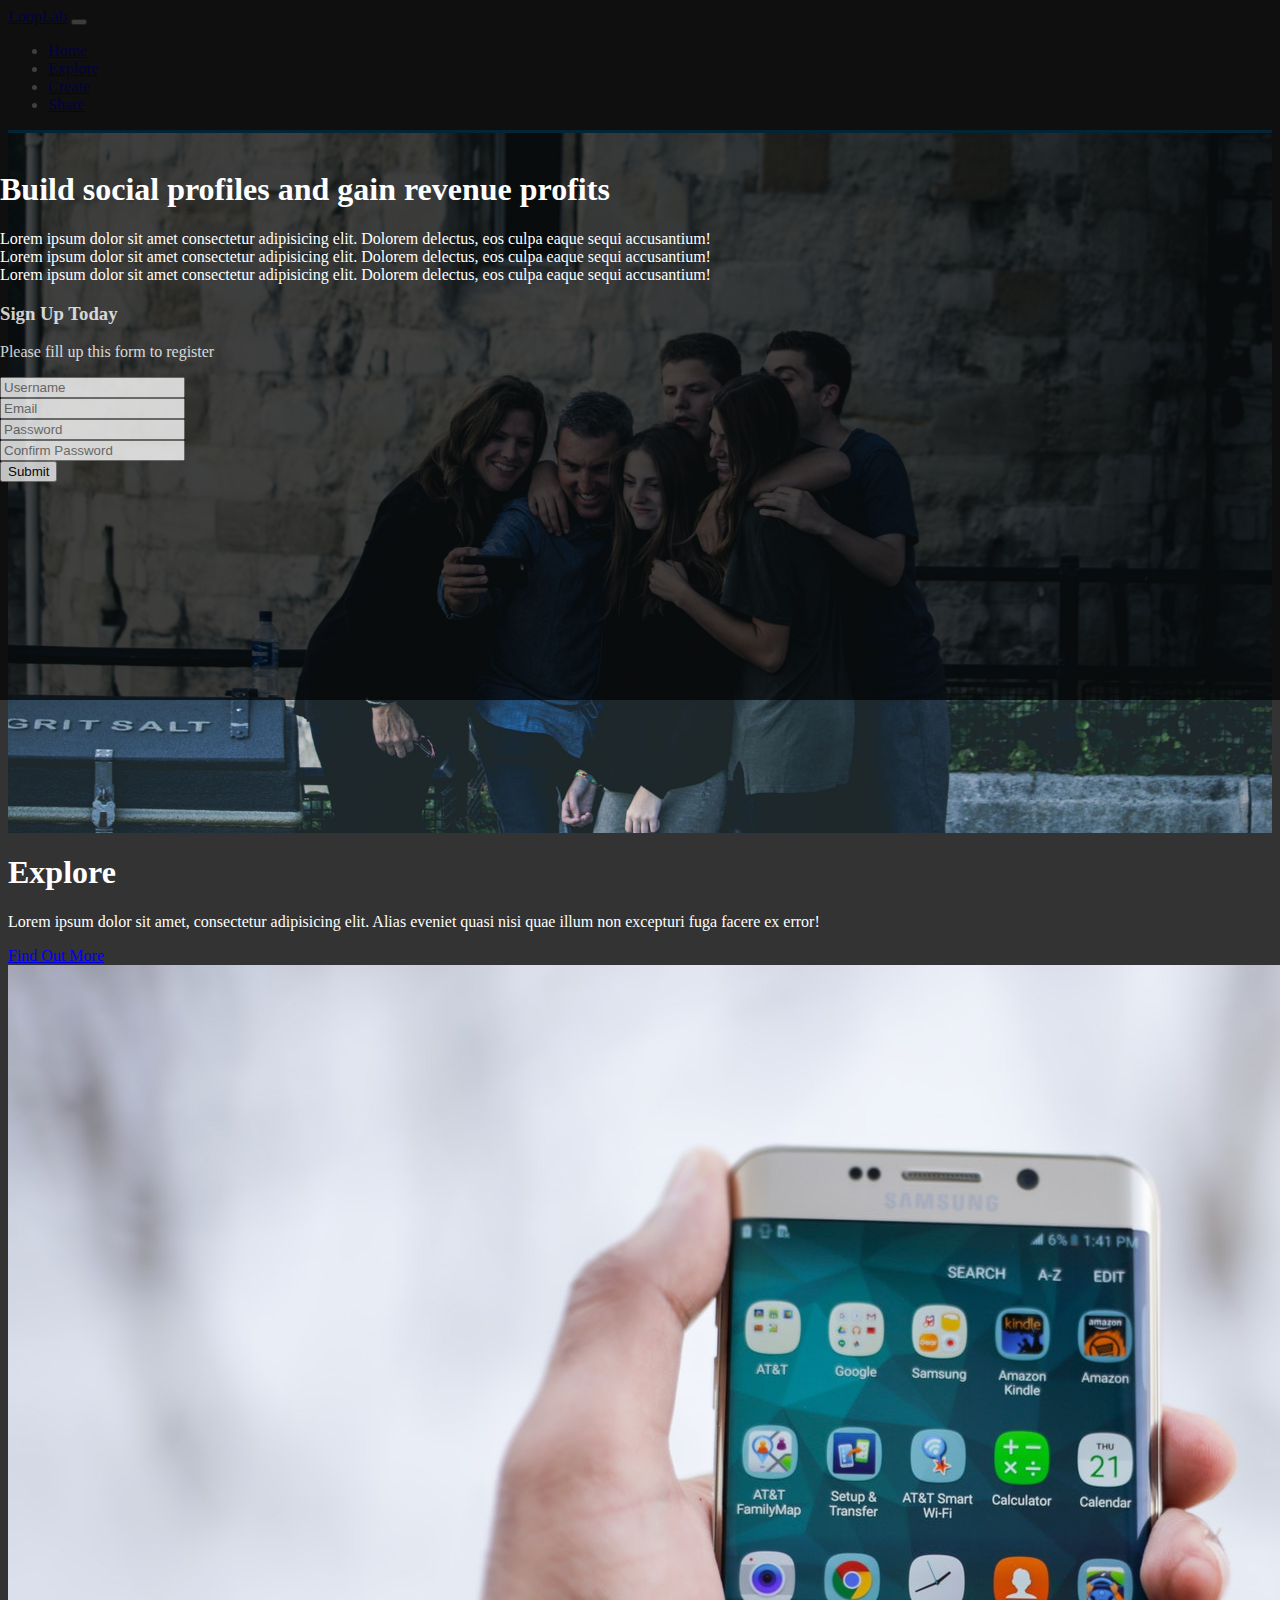
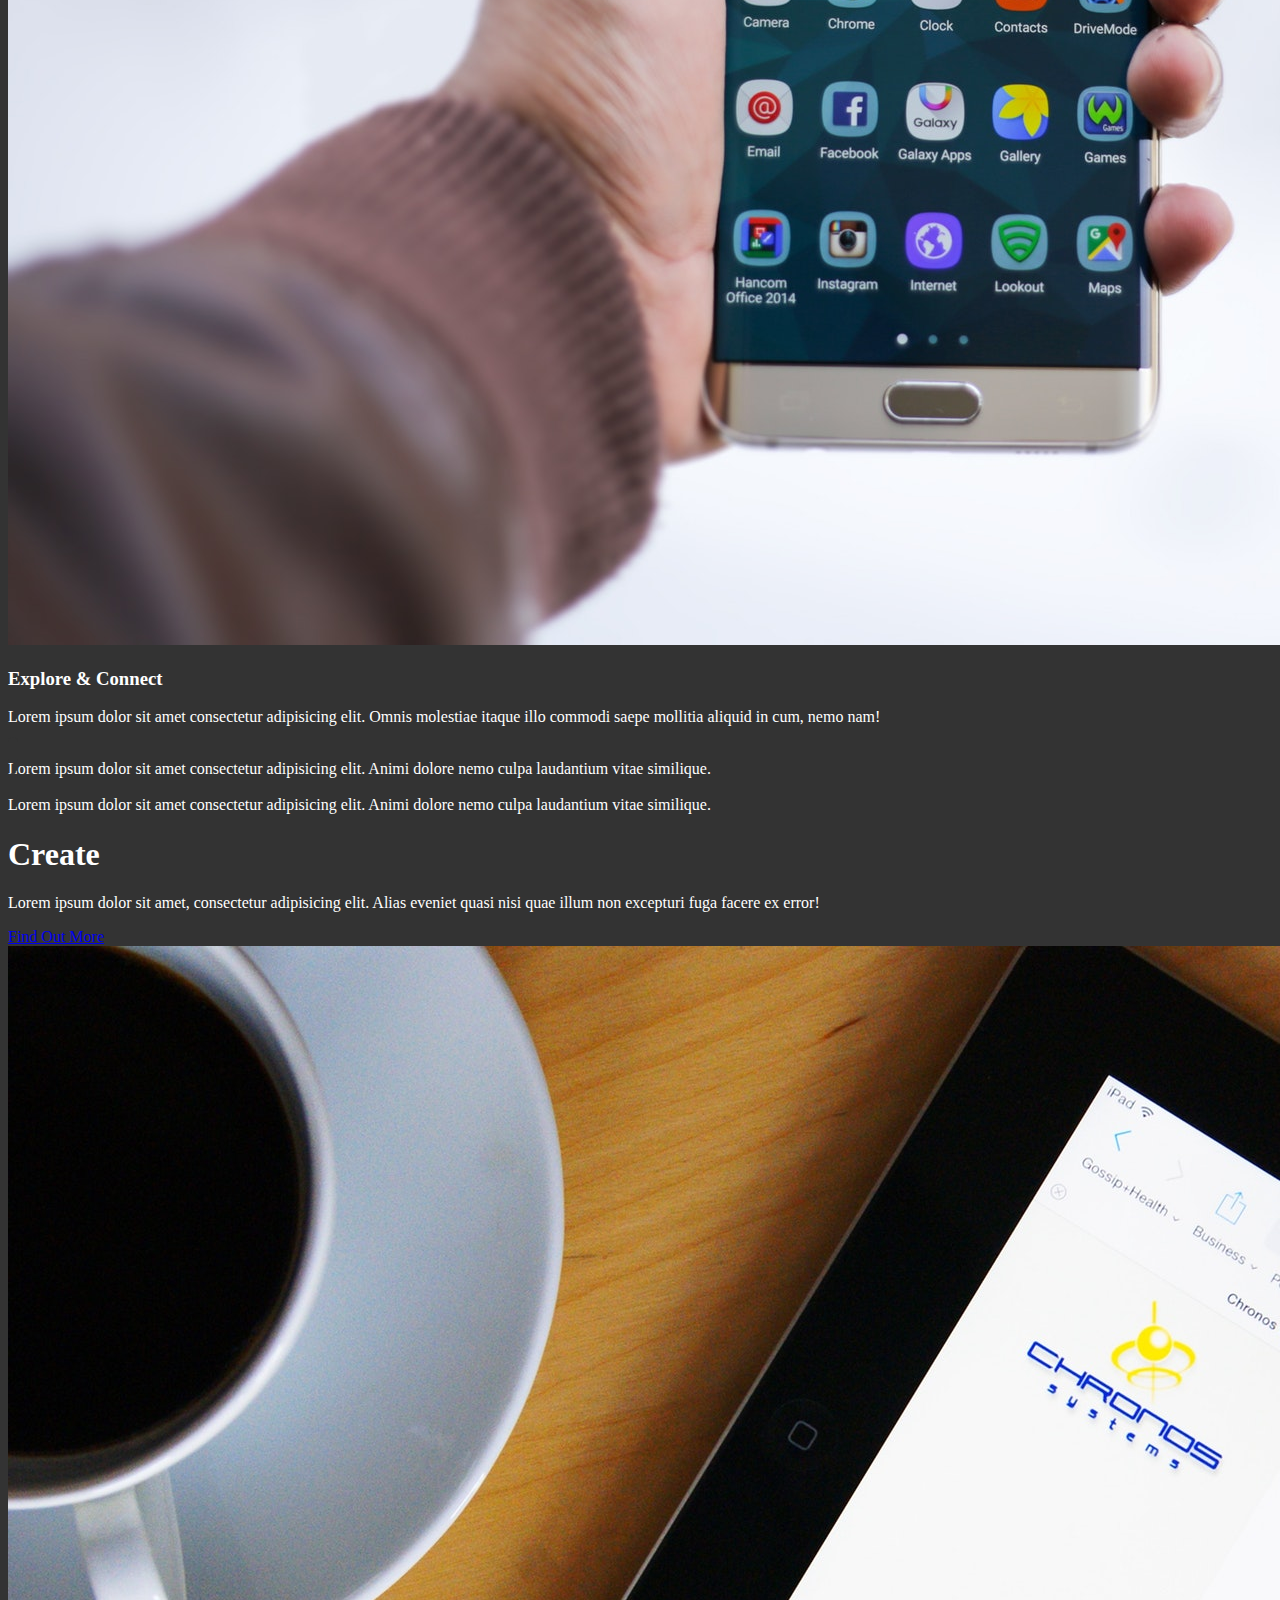
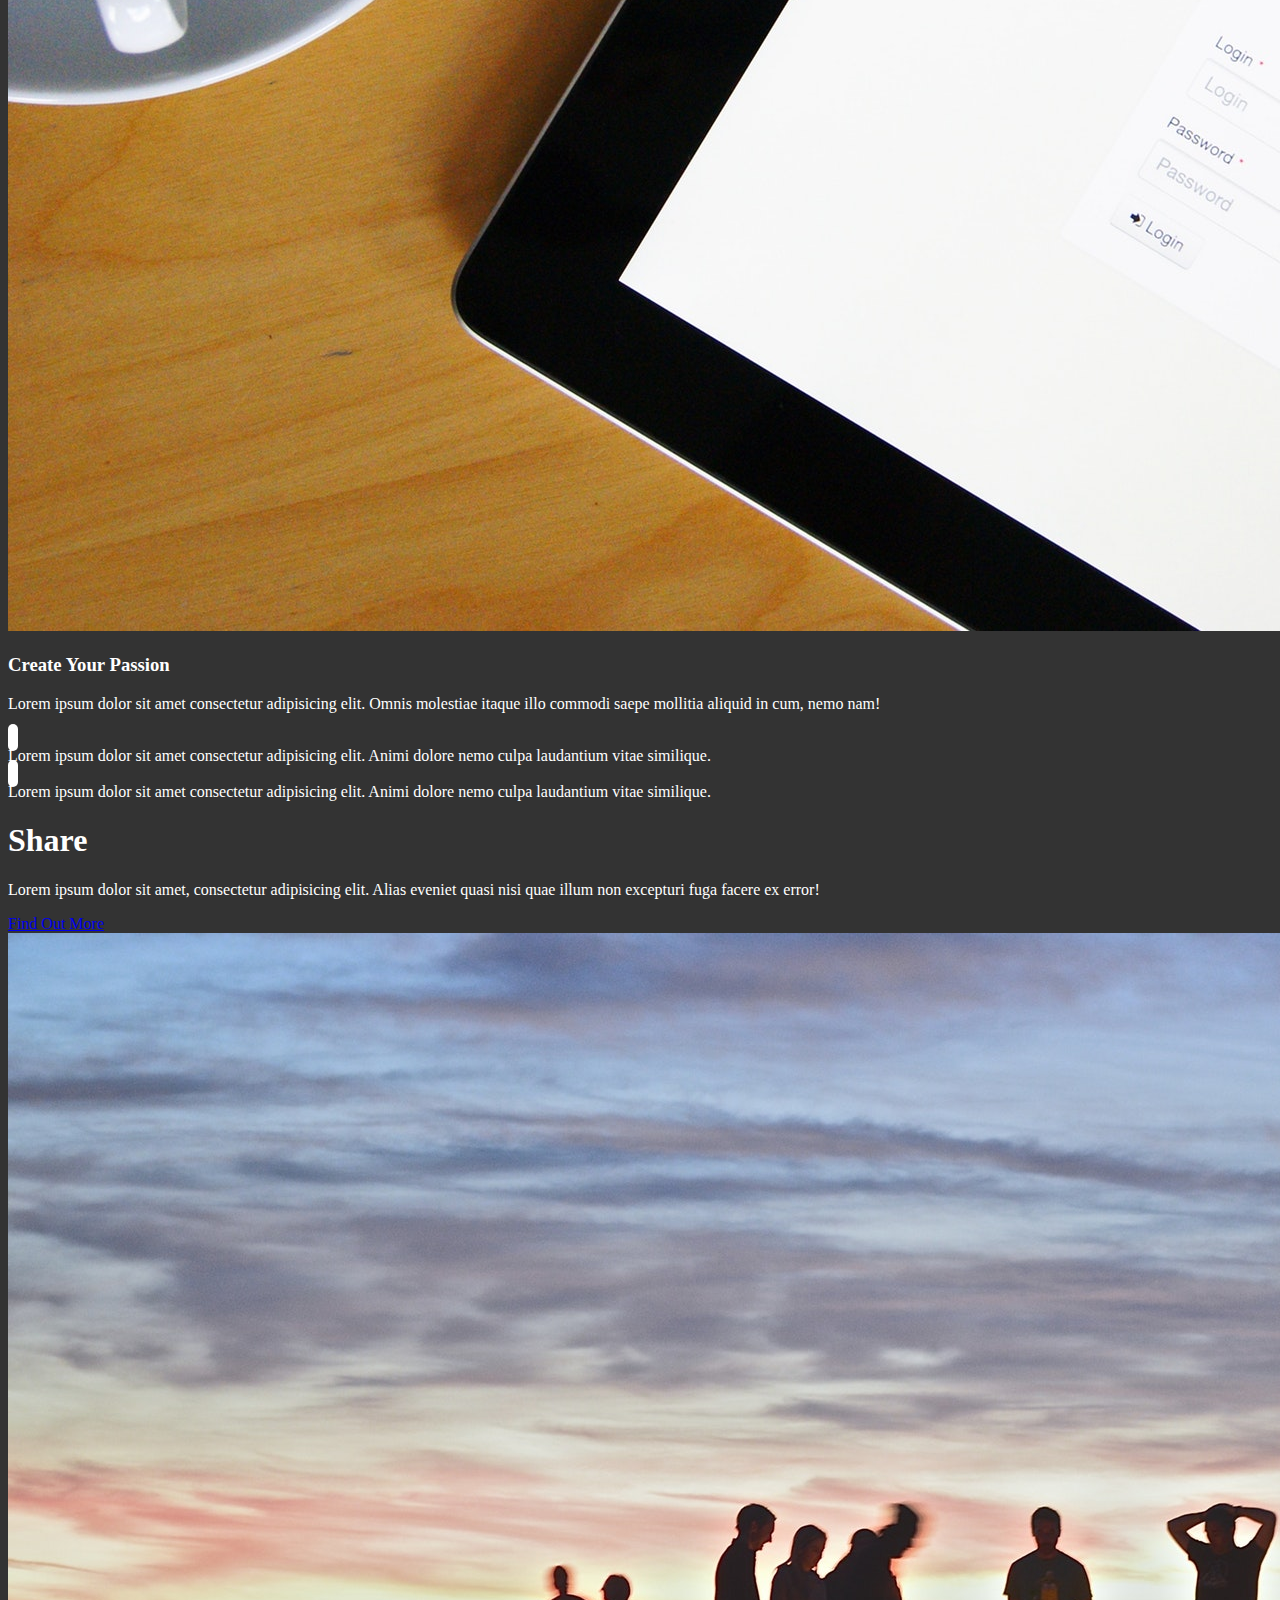
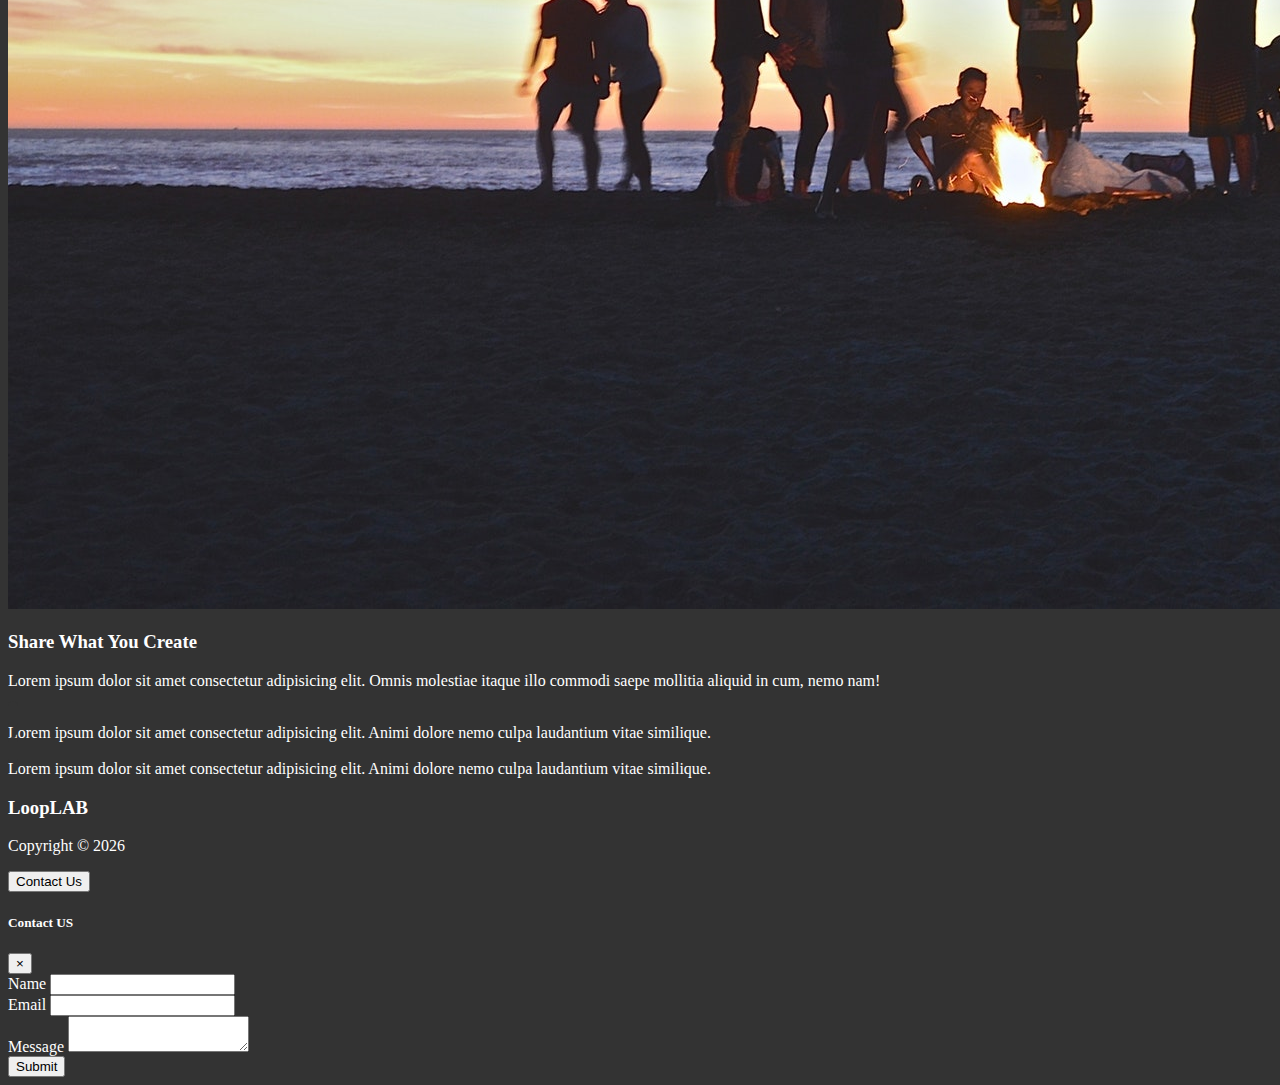
<file: loopLab/index.html>
<!DOCTYPE html>
<html lang="en">
  <!-- https://www.npmjs.com/package/@nicky-lenaers/ngx-scroll-to -->
  <head>
    <meta charset="UTF-8" />
    <meta name="viewport" content="width=device-width, initial-scale=1.0" />
    <meta http-equiv="X-UA-Compatible" content="ie=edge" />
    <link
      rel="stylesheet"
      href="https://use.fontawesome.com/releases/v5.0.13/css/all.css"
      integrity="sha384-DNOHZ68U8hZfKXOrtjWvjxusGo9WQnrNx2sqG0tfsghAvtVlRW3tvkXWZh58N9jp"
      crossorigin="anonymous"
    />
    <link
      rel="stylesheet"
      href="https://stackpath.bootstrapcdn.com/bootstrap/4.1.1/css/bootstrap.min.css"
      integrity="sha384-WskhaSGFgHYWDcbwN70/dfYBj47jz9qbsMId/iRN3ewGhXQFZCSftd1LZCfmhktB"
      crossorigin="anonymous"
    />
    <link rel="stylesheet" href="css/style.css" />
    <title>Bootstrap Theme</title>
  </head>

  <body data-spy="scroll" data-target="#main-nav" id="home">
    <!-- navbar -->
    <nav
      class="navbar navbar-expand-sm bg-dark navbar-dark fixed-top"
      id="main-nav"
    >
      <div class="container">
        <a href="index.html" class="navbar-brand">LoopLab</a>
        <button
          class="navbar-toggler"
          data-toggle="collapse"
          data-target="#navbarCollapse"
        >
          <span class="navbar-toggler-icon"></span>
        </button>
        <div class="collapse navbar-collapse" id="navbarCollapse">
          <ul class="navbar-nav ml-auto">
            <li class="nav-item">
              <a href="#home" class="nav-link">Home</a>
            </li>
            <li class="nav-item">
              <a href="#explore-head-section" class="nav-link">Explore</a>
            </li>
            <li class="nav-item">
              <a href="#create-head-section" class="nav-link">Create</a>
            </li>
            <li class="nav-item">
              <a href="#share-head-section" class="nav-link">Share</a>
            </li>
          </ul>
        </div>
      </div>
    </nav>
    <!-- Home Section -->
    <header id="home-section">
      <div class="dark-overlay">
        <div class="home-inner container">
          <div class="row">
            <div class="col-lg-8 d-none d-lg-block">
              <h1 class="display-4">
                Build <strong>social profiles</strong> and gain revenue
                <strong>profits</strong>
              </h1>
              <div class="d-flex">
                <div class="p-4 align-self-start">
                  <i class="fas fa-check fa-2x"></i>
                </div>
                <div class="p-4 align-self-end">
                  Lorem ipsum dolor sit amet consectetur adipisicing elit.
                  Dolorem delectus, eos culpa eaque sequi accusantium!
                </div>
              </div>
              <div class="d-flex">
                <div class="p-4 align-self-start">
                  <i class="fas fa-check fa-2x"></i>
                </div>
                <div class="p-4 align-self-end">
                  Lorem ipsum dolor sit amet consectetur adipisicing elit.
                  Dolorem delectus, eos culpa eaque sequi accusantium!
                </div>
              </div>
              <div class="d-flex">
                <div class="p-4 align-self-start">
                  <i class="fas fa-check fa-2x"></i>
                </div>
                <div class="p-4 align-self-end">
                  Lorem ipsum dolor sit amet consectetur adipisicing elit.
                  Dolorem delectus, eos culpa eaque sequi accusantium!
                </div>
              </div>
            </div>
            <div class="col-lg-4">
              <div class="card bg-primary text-center card-form">
                <div class="card-body">
                  <h3>Sign Up Today</h3>
                  <p>Please fill up this form to register</p>
                  <form>
                    <div class="form-group">
                      <input
                        type="text"
                        class="form-control form-control-lg"
                        placeholder="Username"
                      />
                    </div>
                    <div class="form-group">
                      <input
                        type="email"
                        class="form-control form-control-lg"
                        placeholder="Email"
                      />
                    </div>
                    <div class="form-group">
                      <input
                        type="password"
                        class="form-control form-control-lg"
                        placeholder="Password"
                      />
                    </div>
                    <div class="form-group">
                      <input
                        type="password"
                        class="form-control form-control-lg"
                        placeholder="Confirm Password"
                      />
                    </div>
                    <input
                      type="submit"
                      value="Submit"
                      class="btn btn-outline-light btn-block"
                    />
                  </form>
                </div>
              </div>
            </div>
          </div>
        </div>
      </div>
    </header>
    <!-- Explore Head Section -->
    <section id="explore-head-section">
      <div class="container">
        <div class="row">
          <div class="col text-center py-5">
            <h1 class="display-4">Explore</h1>
            <p class="lead">
              Lorem ipsum dolor sit amet, consectetur adipisicing elit. Alias
              eveniet quasi nisi quae illum non excepturi fuga facere ex error!
            </p>
            <a href="#" class="btn btn-outline-secondary">Find Out More</a>
          </div>
        </div>
      </div>
    </section>
    <!-- Explore Section -->
    <section id="explore-section" class="bg-light text-muted py-5">
      <div class="container">
        <div class="row">
          <div class="col-md-6">
            <img
              src="img/explore-section1.jpg"
              alt=""
              class="img-fluid mb-3 rounded-circle"
            />
          </div>
          <div class="col-md-6">
            <h3>Explore & Connect</h3>
            <p>
              Lorem ipsum dolor sit amet consectetur adipisicing elit. Omnis
              molestiae itaque illo commodi saepe mollitia aliquid in cum, nemo
              nam!
            </p>
            <div class="d-flex">
              <div class="p-4 align-self-start">
                <i class="fas fa-check fa 2x"></i>
              </div>
              <div class="p-4 align-self-end">
                Lorem ipsum dolor sit amet consectetur adipisicing elit. Animi
                dolore nemo culpa laudantium vitae similique.
              </div>
            </div>
            <div class="d-flex">
              <div class="p-4 align-self-start">
                <i class="fas fa-check fa 2x"></i>
              </div>
              <div class="p-4 align-self-end">
                Lorem ipsum dolor sit amet consectetur adipisicing elit. Animi
                dolore nemo culpa laudantium vitae similique.
              </div>
            </div>
          </div>
        </div>
      </div>
    </section>
    <!-- Create Head Section -->
    <section id="create-head-section" class="bg-primary">
      <div class="container">
        <div class="row">
          <div class="col text-center py-5">
            <h1 class="display-4">Create</h1>
            <p class="lead">
              Lorem ipsum dolor sit amet, consectetur adipisicing elit. Alias
              eveniet quasi nisi quae illum non excepturi fuga facere ex error!
            </p>
            <a href="#" class="btn btn-outline-light">Find Out More</a>
          </div>
        </div>
      </div>
    </section>
    <!-- Create Section -->
    <section id="create-section" class="py-5">
      <div class="container">
        <div class="row">
          <div class="col-md-6 order-2">
            <img
              src="img/create-section1.jpg"
              alt=""
              class="img-fluid mb-3 rounded-circle"
            />
          </div>
          <div class="col-md-6 order-1">
            <h3>Create Your Passion</h3>
            <p>
              Lorem ipsum dolor sit amet consectetur adipisicing elit. Omnis
              molestiae itaque illo commodi saepe mollitia aliquid in cum, nemo
              nam!
            </p>
            <div class="d-flex">
              <div class="p-4 align-self-start">
                <i class="fas fa-check fa 2x"></i>
              </div>
              <div class="p-4 align-self-end">
                Lorem ipsum dolor sit amet consectetur adipisicing elit. Animi
                dolore nemo culpa laudantium vitae similique.
              </div>
            </div>
            <div class="d-flex">
              <div class="p-4 align-self-start">
                <i class="fas fa-check fa 2x"></i>
              </div>
              <div class="p-4 align-self-end">
                Lorem ipsum dolor sit amet consectetur adipisicing elit. Animi
                dolore nemo culpa laudantium vitae similique.
              </div>
            </div>
          </div>
        </div>
      </div>
    </section>
    <!-- Share Head Section -->
    <section id="share-head-section" class="bg-primary">
      <div class="container">
        <div class="row">
          <div class="col text-center py-5">
            <h1 class="display-4">Share</h1>
            <p class="lead">
              Lorem ipsum dolor sit amet, consectetur adipisicing elit. Alias
              eveniet quasi nisi quae illum non excepturi fuga facere ex error!
            </p>
            <a href="#" class="btn btn-outline-light">Find Out More</a>
          </div>
        </div>
      </div>
    </section>
    <!-- Share Section -->
    <section id="share-section" class="bg-light text-muted py-5">
      <div class="container">
        <div class="row">
          <div class="col-md-6">
            <img
              src="img/share-section1.jpg"
              alt=""
              class="img-fluid mb-3 rounded-circle"
            />
          </div>
          <div class="col-md-6">
            <h3>Share What You Create</h3>
            <p>
              Lorem ipsum dolor sit amet consectetur adipisicing elit. Omnis
              molestiae itaque illo commodi saepe mollitia aliquid in cum, nemo
              nam!
            </p>
            <div class="d-flex">
              <div class="p-4 align-self-start">
                <i class="fas fa-check fa 2x"></i>
              </div>
              <div class="p-4 align-self-end">
                Lorem ipsum dolor sit amet consectetur adipisicing elit. Animi
                dolore nemo culpa laudantium vitae similique.
              </div>
            </div>
            <div class="d-flex">
              <div class="p-4 align-self-start">
                <i class="fas fa-check fa 2x"></i>
              </div>
              <div class="p-4 align-self-end">
                Lorem ipsum dolor sit amet consectetur adipisicing elit. Animi
                dolore nemo culpa laudantium vitae similique.
              </div>
            </div>
          </div>
        </div>
      </div>
    </section>
    <!-- Footer -->
    <footer id="main-footer" class="bg-dark">
      <div class="container">
        <div class="row">
          <div class="col text-center py-4">
            <h3>LoopLAB</h3>
            <p>Copyright &copy; <span id="year"></span></p>
            <button
              class="btn btn-primary"
              data-toggle="modal"
              data-target="#contactModal"
            >
              Contact Us
            </button>
          </div>
        </div>
      </div>
    </footer>
    <!-- Contact Modal -->
    <div class="modal fade text-dark" id="contactModal">
      <div class="modal-dialog">
        <div class="modal-content">
          <div class="modal-header">
            <h5 class="modal-title">Contact US</h5>
            <button class="close" data-dismiss="modal">
              <span>&times;</span>
            </button>
          </div>
          <div class="modal-body">
            <form>
              <div class="form-group">
                <label for="name">Name</label>
                <input type="text" class="form-control" />
              </div>
              <div class="form-group">
                <label for="email">Email</label>
                <input type="email" class="form-control" />
              </div>
              <div class="form-group">
                <label for="message">Message</label>
                <textarea class="form-control"></textarea>
              </div>
            </form>
          </div>
          <div class="modal-footer">
            <button class="btn btn-primary btn-block">Submit</button>
          </div>
        </div>
      </div>
    </div>

    <script
      src="http://code.jquery.com/jquery-3.3.1.min.js"
      integrity="sha256-FgpCb/KJQlLNfOu91ta32o/NMZxltwRo8QtmkMRdAu8="
      crossorigin="anonymous"
    ></script>
    <script
      src="https://cdnjs.cloudflare.com/ajax/libs/popper.js/1.14.3/umd/popper.min.js"
      integrity="sha384-ZMP7rVo3mIykV+2+9J3UJ46jBk0WLaUAdn689aCwoqbBJiSnjAK/l8WvCWPIPm49"
      crossorigin="anonymous"
    ></script>
    <script
      src="https://stackpath.bootstrapcdn.com/bootstrap/4.1.1/js/bootstrap.min.js"
      integrity="sha384-smHYKdLADwkXOn1EmN1qk/HfnUcbVRZyYmZ4qpPea6sjB/pTJ0euyQp0Mk8ck+5T"
      crossorigin="anonymous"
    ></script>

    <script>
      // Get the current year for the copyright
      $('#year').text(new Date().getFullYear());
      // Init Scrollspy
      $('body').scrollspy({ target: '#main-nav' });
      // Smooth Scrolling
      $('#main-nav a').on('click', function(event) {
        if (this.hash !== '') {
          event.preventDefault();
          const hash = this.hash;
          $('html, body').animate(
            {
              scrollTop: $(hash).offset().top
            },
            800,
            function() {
              window.location.hash = hash;
            }
          );
        }
      });
    </script>
  </body>
</html>
</file>
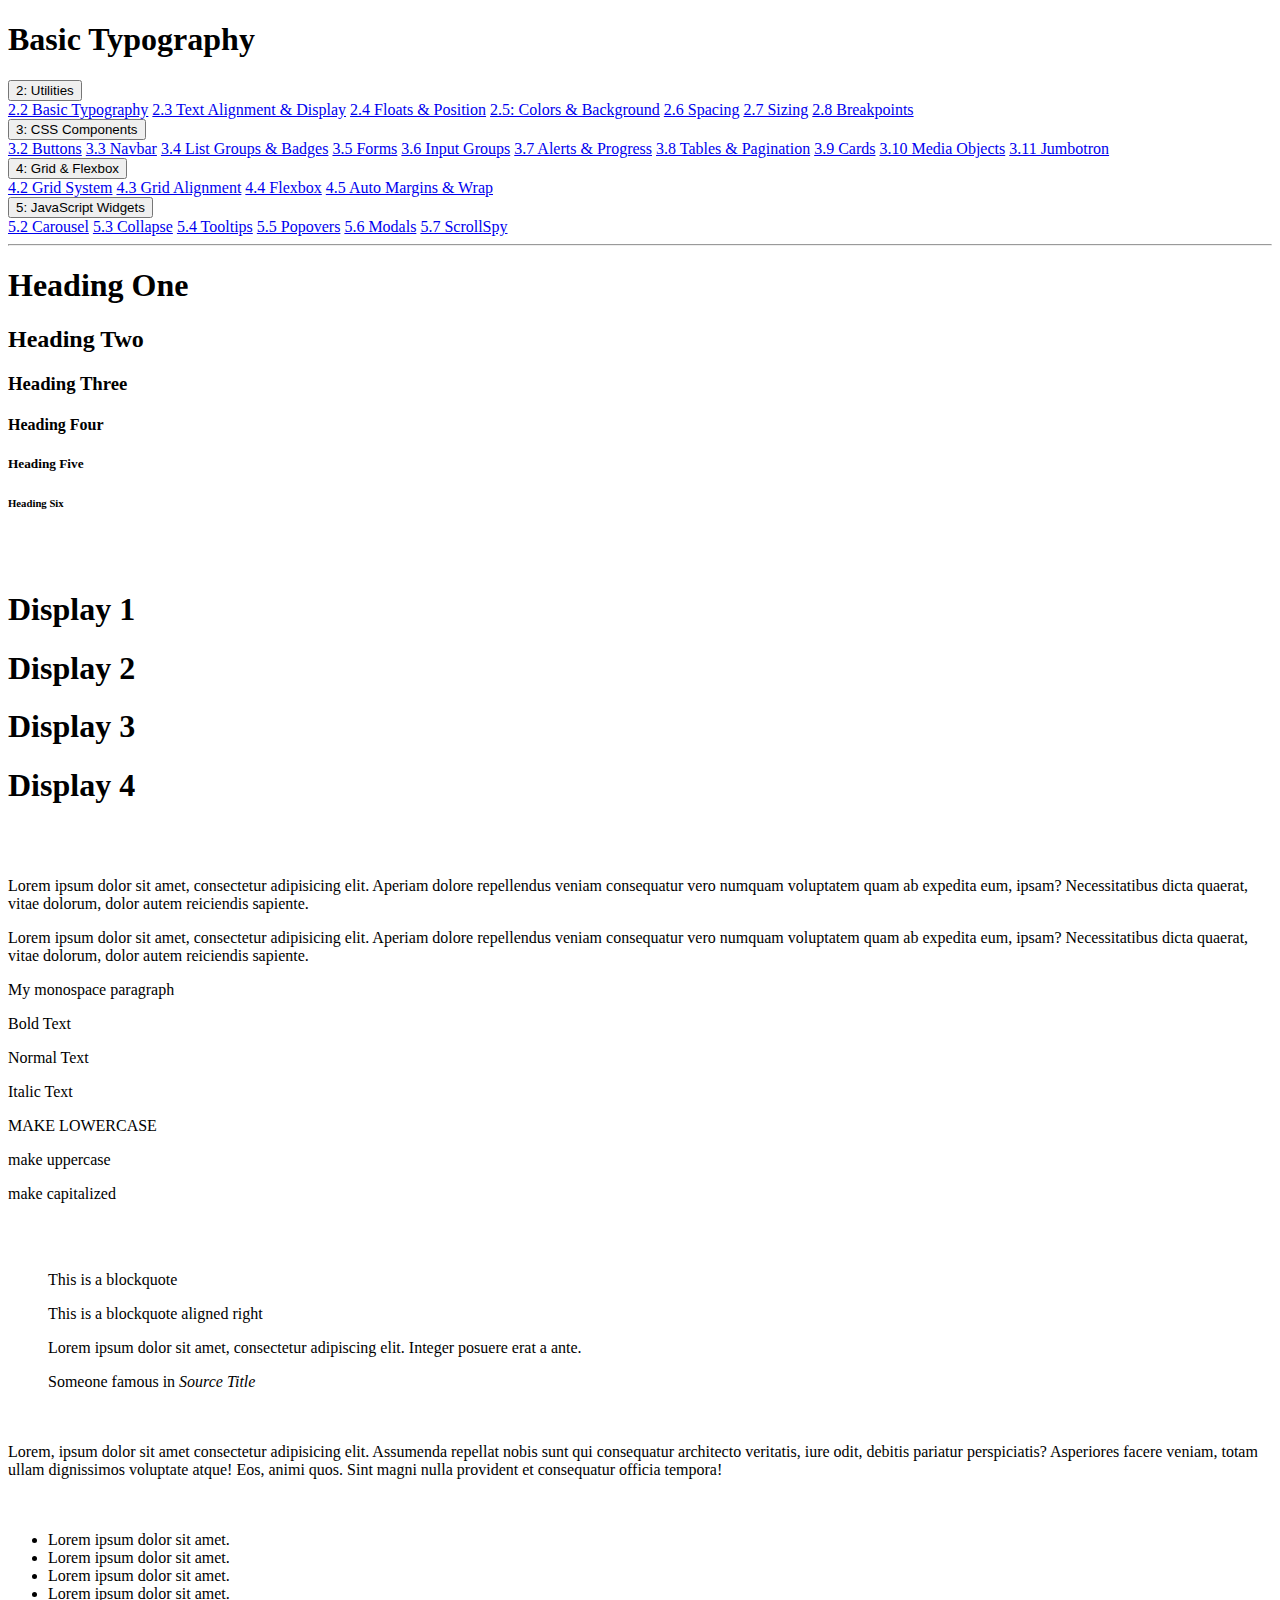
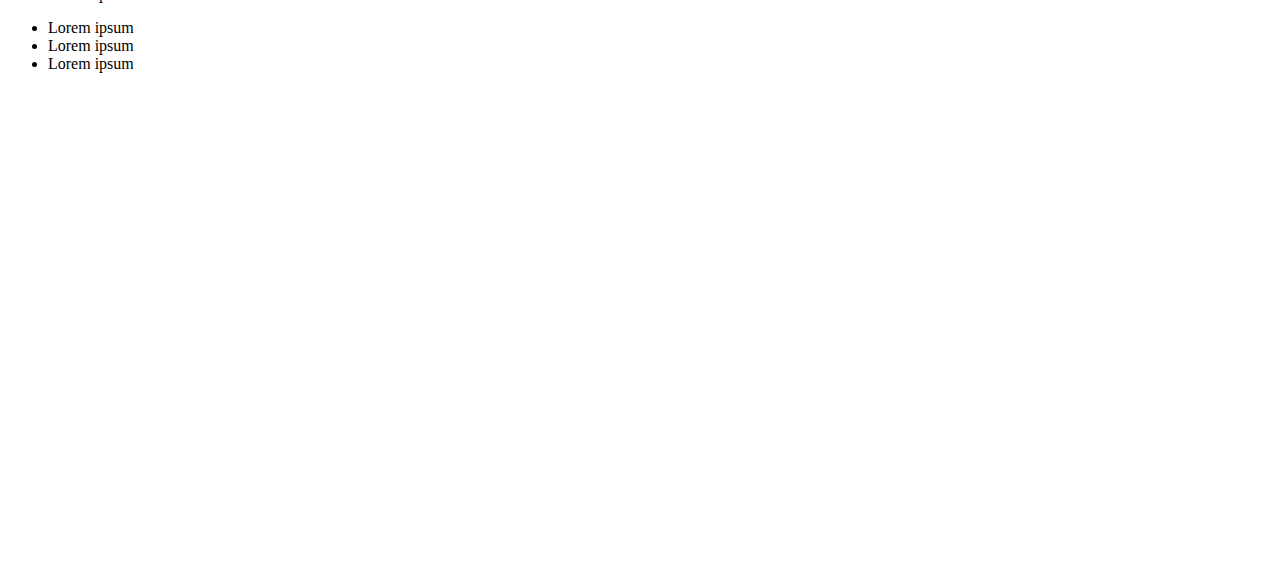
<file: bootstrap_sandbox_final/2_2_basic_typography.html>
<!DOCTYPE html>
<html lang="en">

<head>
  <meta charset="UTF-8">
  <meta name="viewport" content="width=device-width, initial-scale=1.0">
  <meta http-equiv="X-UA-Compatible" content="ie=edge">
  <link rel="stylesheet" href="https://stackpath.bootstrapcdn.com/bootstrap/4.1.1/css/bootstrap.min.css" integrity="sha384-WskhaSGFgHYWDcbwN70/dfYBj47jz9qbsMId/iRN3ewGhXQFZCSftd1LZCfmhktB"
    crossorigin="anonymous">

  <title>Bootstrap Sandbox</title>
</head>

<body>
  <header>
    <h1 class="display-3 text-center my-4">Basic Typography</h1>
    <div class="container">
      <div class="row">
        <div class="col-md-3">
          <div class="dropdown">
            <button class="btn btn-primary btn-block dropdown-toggle" type="button" data-toggle="dropdown">
              2: Utilities
            </button>
            <div class="dropdown-menu">
              <a class="dropdown-item" href="2_2_basic_typography.html">2.2 Basic Typography</a>
              <a class="dropdown-item" href="2_3_text_alignment_display.html">2.3 Text Alignment & Display</a>
              <a class="dropdown-item" href="2_4_floats_position.html">2.4 Floats & Position</a>
              <a class="dropdown-item" href="2_5_colors_background.html">2.5: Colors & Background</a>
              <a class="dropdown-item" href="2_6_spacing.html">2.6 Spacing</a>
              <a class="dropdown-item" href="2_7_sizing.html">2.7 Sizing</a>
              <a class="dropdown-item" href="2_8_breakpoints.html">2.8 Breakpoints</a>
            </div>
          </div>
        </div>
        <div class="col-md-3">
          <div class="dropdown">
            <button class="btn btn-success btn-block dropdown-toggle" type="button" data-toggle="dropdown">
              3: CSS Components
            </button>
            <div class="dropdown-menu">
              <a class="dropdown-item" href="3_2_buttons.html">3.2 Buttons</a>
              <a class="dropdown-item" href="3_3_navbar.html">3.3 Navbar</a>
              <a class="dropdown-item" href="3_4_list_groups_badges.html">3.4 List Groups & Badges</a>
              <a class="dropdown-item" href="3_5_forms.html">3.5 Forms</a>
              <a class="dropdown-item" href="3_6_input_groups.html">3.6 Input Groups</a>
              <a class="dropdown-item" href="3_7_alerts_progress.html">3.7 Alerts & Progress</a>
              <a class="dropdown-item" href="3_8_tables_pagination.html">3.8 Tables & Pagination</a>
              <a class="dropdown-item" href="3_9_cards.html">3.9 Cards</a>
              <a class="dropdown-item" href="3_10_media_object.html">3.10 Media Objects</a>
              <a class="dropdown-item" href="3_11_jumbotron.html">3.11 Jumbotron</a>
            </div>
          </div>
        </div>
        <div class="col-md-3">
          <div class="dropdown">
            <button class="btn btn-warning btn-block dropdown-toggle" type="button" data-toggle="dropdown">
              4: Grid & Flexbox
            </button>
            <div class="dropdown-menu">
              <a class="dropdown-item" href="4_2_grid_system.html">4.2 Grid System</a>
              <a class="dropdown-item" href="4_3_grid_alignment.html">4.3 Grid Alignment</a>
              <a class="dropdown-item" href="4_4_flexbox.html">4.4 Flexbox</a>
              <a class="dropdown-item" href="4_5_auto_margins_wrapping_order.html">4.5 Auto Margins & Wrap</a>
            </div>
          </div>
        </div>
        <div class="col-md-3">
          <div class="dropdown">
            <button class="btn btn-danger btn-block dropdown-toggle" type="button" data-toggle="dropdown">
              5: JavaScript Widgets
            </button>
            <div class="dropdown-menu">
              <a class="dropdown-item" href="5_2_carousel.html">5.2 Carousel</a>
              <a class="dropdown-item" href="5_3_collapse.html">5.3 Collapse</a>
              <a class="dropdown-item" href="5_4_tooltips.html">5.4 Tooltips</a>
              <a class="dropdown-item" href="5_5_popovers.html">5.5 Popovers</a>
              <a class="dropdown-item" href="5_6_modals.html">5.6 Modals</a>
              <a class="dropdown-item" href="5_7_scrollspy.html">5.7 ScrollSpy</a>
            </div>
          </div>
        </div>
      </div>
    </div>
    <hr>
  </header>

  <div class="container">
    <!--####################START HERE######################-->

    <!-- HEADINGS -->
    <h1>Heading One</h1>
    <h2>Heading Two</h2>
    <h3>Heading Three</h3>
    <h4>Heading Four</h4>
    <h5 class="h2">Heading Five</h5>
    <h6>Heading Six</h6>

    <br>
    <br>


    <!-- DISPLAY CLASSES -->
    <h1 class="display-1">Display 1</h1>
    <h1 class="display-2">Display 2</h1>
    <h1 class="display-3">Display 3</h1>
    <h1 class="display-4">Display 4</h1>

    <br>
    <br>

    <!-- PARAGRAPHS -->
    <p>Lorem ipsum dolor sit amet, consectetur adipisicing elit. Aperiam dolore repellendus veniam consequatur vero numquam
      voluptatem quam ab expedita eum, ipsam? Necessitatibus dicta quaerat, vitae dolorum, dolor autem reiciendis sapiente.</p>

    <!-- LEAD -->
    <p class="lead">Lorem ipsum dolor sit amet, consectetur adipisicing elit. Aperiam dolore repellendus veniam consequatur vero numquam
      voluptatem quam ab expedita eum, ipsam? Necessitatibus dicta quaerat, vitae dolorum, dolor autem reiciendis sapiente.</p>

    <!-- MONOSPACE PARAGRAPH -->
    <p class="text-monospace">My monospace paragraph</p>

    <!-- STYLE CLASSES -->
    <p class="font-weight-bold">Bold Text</p>
    <p class="font-weight-normal">Normal Text</p>
    <p class="font-italic">Italic Text</p>

    <!-- TEXT TRANSFORMS -->
    <p class="text-lowercase">MAKE LOWERCASE</p>
    <p class="text-uppercase">make uppercase</p>
    <p class="text-capitalize">make capitalized</p>

    <br>
    <br>

    <!-- BLOCKQUOTES -->
    <blockquote class="blockquote">
      <p>This is a blockquote</p>
    </blockquote>

    <!-- BLOCKQUOTE RIGHT ALIGNED -->
    <blockquote class="blockquote text-right">
      <p>This is a blockquote aligned right</p>
    </blockquote>

    <!-- BLOCKQUOTE WITH FOOTER -->
    <blockquote class="blockquote text-right">
      <p>Lorem ipsum dolor sit amet, consectetur adipiscing elit. Integer posuere erat a ante.</p>
      <footer class="blockquote-footer">Someone famous in
        <cite title="Source Title">Source Title</cite>
      </footer>
    </blockquote>

    <br>
    <br>

    <!-- TEXT TRUNCATE -->
    <div class="text-truncate">
      Lorem, ipsum dolor sit amet consectetur adipisicing elit. Assumenda repellat nobis sunt qui consequatur architecto veritatis,
      iure odit, debitis pariatur perspiciatis? Asperiores facere veniam, totam ullam dignissimos voluptate atque! Eos, animi
      quos. Sint magni nulla provident et consequatur officia tempora!
    </div>

    <br>
    <br>

    <!-- LISTS -->
    <ul class="list-unstyled">
      <li>Lorem ipsum dolor sit amet.</li>
      <li>Lorem ipsum dolor sit amet.</li>
      <li>Lorem ipsum dolor sit amet.</li>
      <li>Lorem ipsum dolor sit amet.</li>
    </ul>

    <!-- INLINE LIST -->
    <ul class="list-inline">
      <li class="list-inline-item">Lorem ipsum</li>
      <li class="list-inline-item">Lorem ipsum </li>
      <li class="list-inline-item">Lorem ipsum </li>
    </ul>
  </div>

  <div style="margin-top:500px;"></div>

  <script src="https://code.jquery.com/jquery-3.3.1.slim.min.js" integrity="sha384-q8i/X+965DzO0rT7abK41JStQIAqVgRVzpbzo5smXKp4YfRvH+8abtTE1Pi6jizo"
    crossorigin="anonymous"></script>
  <script src="https://cdnjs.cloudflare.com/ajax/libs/popper.js/1.14.3/umd/popper.min.js" integrity="sha384-ZMP7rVo3mIykV+2+9J3UJ46jBk0WLaUAdn689aCwoqbBJiSnjAK/l8WvCWPIPm49"
    crossorigin="anonymous"></script>
  <script src="https://stackpath.bootstrapcdn.com/bootstrap/4.1.1/js/bootstrap.min.js" integrity="sha384-smHYKdLADwkXOn1EmN1qk/HfnUcbVRZyYmZ4qpPea6sjB/pTJ0euyQp0Mk8ck+5T"
    crossorigin="anonymous"></script>
</body>

</html>
</file>
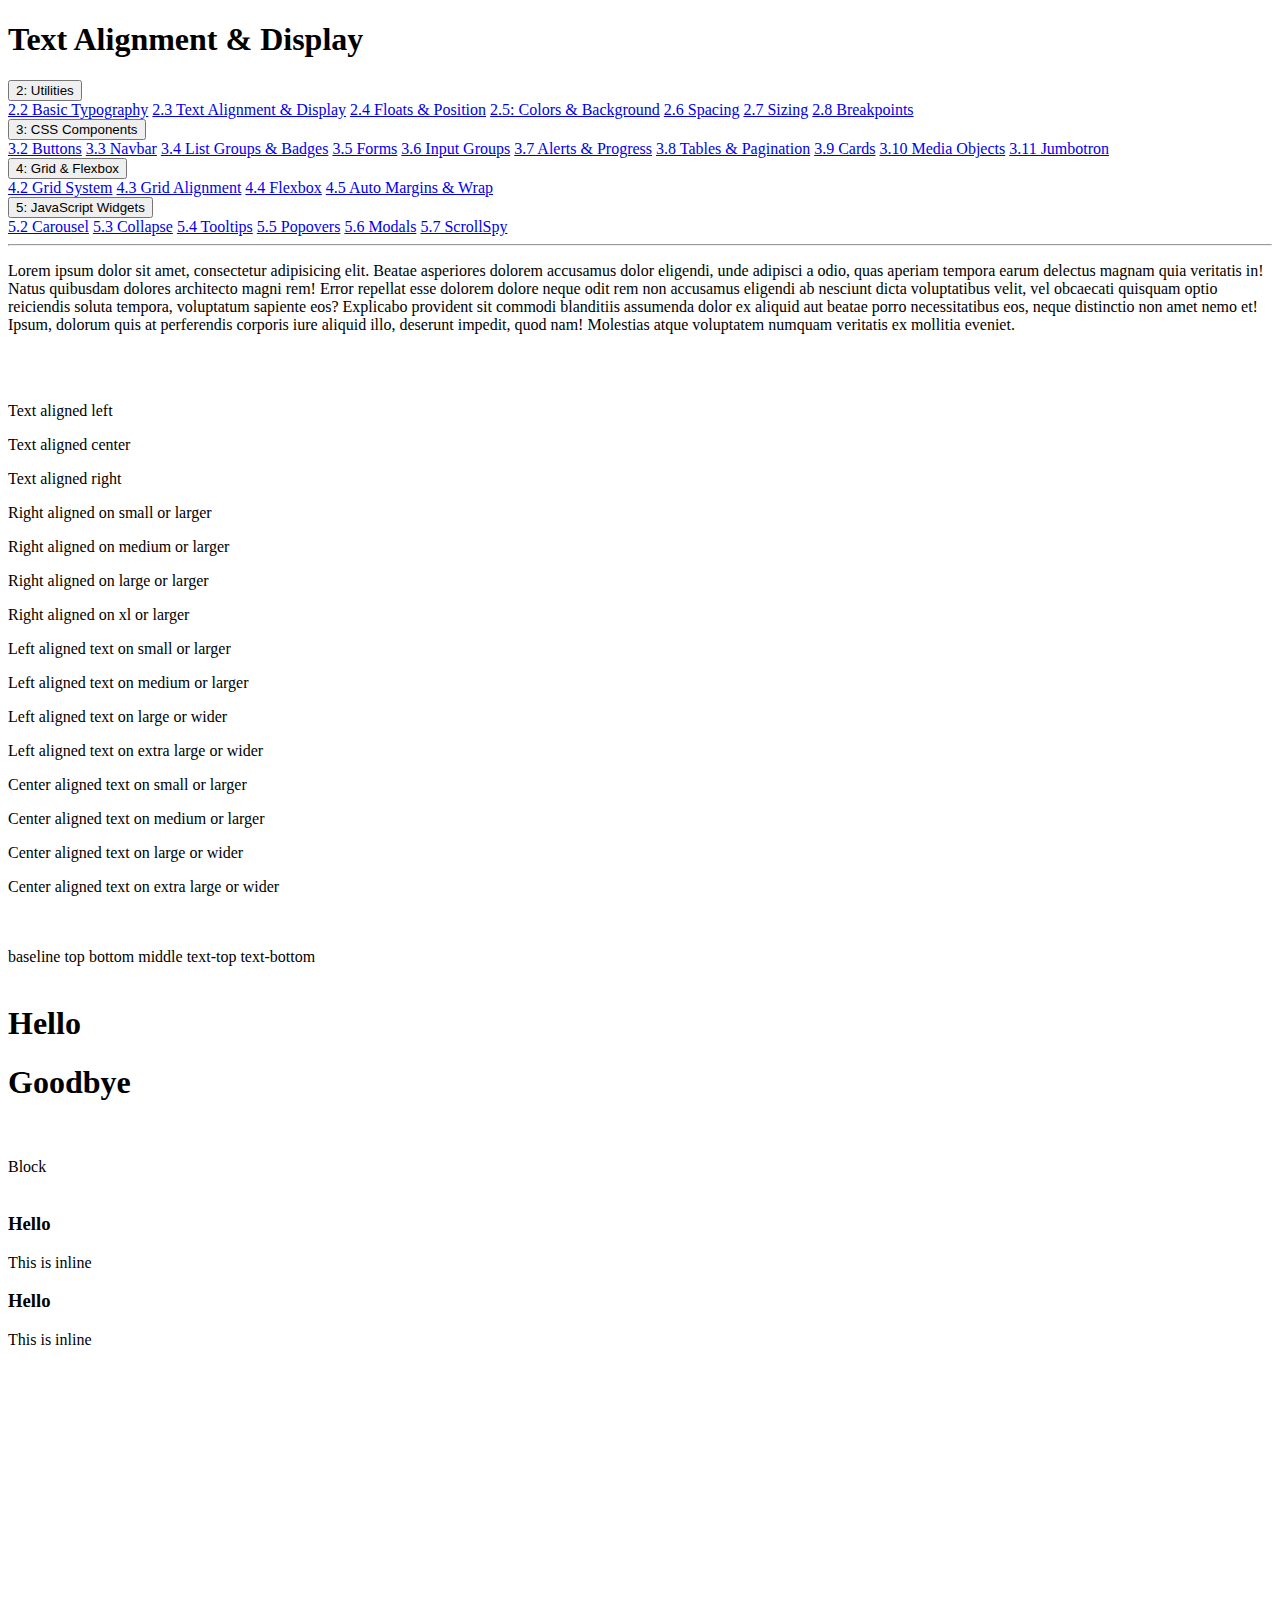
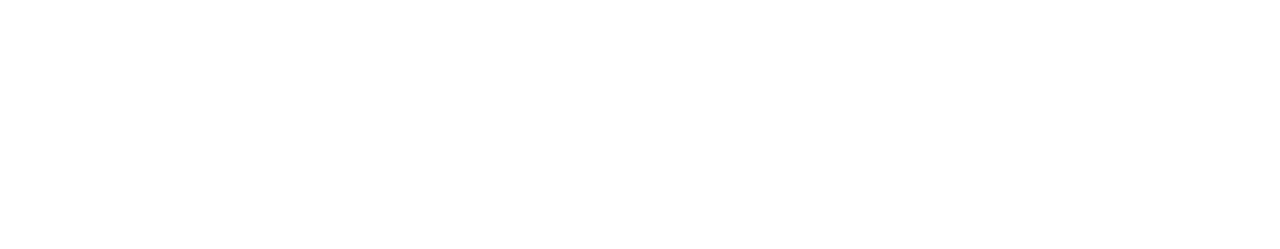
<file: bootstrap_sandbox_final/2_3_text_alignment_display.html>
<!DOCTYPE html>
<html lang="en">

<head>
  <meta charset="UTF-8">
  <meta name="viewport" content="width=device-width, initial-scale=1.0">
  <meta http-equiv="X-UA-Compatible" content="ie=edge">
  <link rel="stylesheet" href="https://stackpath.bootstrapcdn.com/bootstrap/4.1.1/css/bootstrap.min.css" integrity="sha384-WskhaSGFgHYWDcbwN70/dfYBj47jz9qbsMId/iRN3ewGhXQFZCSftd1LZCfmhktB"
    crossorigin="anonymous">

  <title>Bootstrap Sandbox</title>
</head>

<body>
  <header>
    <h1 class="display-3 text-center my-4">Text Alignment & Display</h1>
    <div class="container">
      <div class="row">
        <div class="col-md-3">
          <div class="dropdown">
            <button class="btn btn-primary btn-block dropdown-toggle" type="button" data-toggle="dropdown">
              2: Utilities
            </button>
            <div class="dropdown-menu">
              <a class="dropdown-item" href="2_2_basic_typography.html">2.2 Basic Typography</a>
              <a class="dropdown-item" href="2_3_text_alignment_display.html">2.3 Text Alignment & Display</a>
              <a class="dropdown-item" href="2_4_floats_position.html">2.4 Floats & Position</a>
              <a class="dropdown-item" href="2_5_colors_background.html">2.5: Colors & Background</a>
              <a class="dropdown-item" href="2_6_spacing.html">2.6 Spacing</a>
              <a class="dropdown-item" href="2_7_sizing.html">2.7 Sizing</a>
              <a class="dropdown-item" href="2_8_breakpoints.html">2.8 Breakpoints</a>
            </div>
          </div>
        </div>
        <div class="col-md-3">
          <div class="dropdown">
            <button class="btn btn-success btn-block dropdown-toggle" type="button" data-toggle="dropdown">
              3: CSS Components
            </button>
            <div class="dropdown-menu">
              <a class="dropdown-item" href="3_2_buttons.html">3.2 Buttons</a>
              <a class="dropdown-item" href="3_3_navbar.html">3.3 Navbar</a>
              <a class="dropdown-item" href="3_4_list_groups_badges.html">3.4 List Groups & Badges</a>
              <a class="dropdown-item" href="3_5_forms.html">3.5 Forms</a>
              <a class="dropdown-item" href="3_6_input_groups.html">3.6 Input Groups</a>
              <a class="dropdown-item" href="3_7_alerts_progress.html">3.7 Alerts & Progress</a>
              <a class="dropdown-item" href="3_8_tables_pagination.html">3.8 Tables & Pagination</a>
              <a class="dropdown-item" href="3_9_cards.html">3.9 Cards</a>
              <a class="dropdown-item" href="3_10_media_object.html">3.10 Media Objects</a>
              <a class="dropdown-item" href="3_11_jumbotron.html">3.11 Jumbotron</a>
            </div>
          </div>
        </div>
        <div class="col-md-3">
          <div class="dropdown">
            <button class="btn btn-warning btn-block dropdown-toggle" type="button" data-toggle="dropdown">
              4: Grid & Flexbox
            </button>
            <div class="dropdown-menu">
              <a class="dropdown-item" href="4_2_grid_system.html">4.2 Grid System</a>
              <a class="dropdown-item" href="4_3_grid_alignment.html">4.3 Grid Alignment</a>
              <a class="dropdown-item" href="4_4_flexbox.html">4.4 Flexbox</a>
              <a class="dropdown-item" href="4_5_auto_margins_wrapping_order.html">4.5 Auto Margins & Wrap</a>
            </div>
          </div>
        </div>
        <div class="col-md-3">
          <div class="dropdown">
            <button class="btn btn-danger btn-block dropdown-toggle" type="button" data-toggle="dropdown">
              5: JavaScript Widgets
            </button>
            <div class="dropdown-menu">
              <a class="dropdown-item" href="5_2_carousel.html">5.2 Carousel</a>
              <a class="dropdown-item" href="5_3_collapse.html">5.3 Collapse</a>
              <a class="dropdown-item" href="5_4_tooltips.html">5.4 Tooltips</a>
              <a class="dropdown-item" href="5_5_popovers.html">5.5 Popovers</a>
              <a class="dropdown-item" href="5_6_modals.html">5.6 Modals</a>
              <a class="dropdown-item" href="5_7_scrollspy.html">5.7 ScrollSpy</a>
            </div>
          </div>
        </div>
      </div>
    </div>
    <hr>
  </header>

  <div class="container">
    <!--#####################START HERE######################-->

    <!-- JUSTIFY -->
    <p class="text-justify">Lorem ipsum dolor sit amet, consectetur adipisicing elit. Beatae asperiores dolorem accusamus dolor eligendi, unde adipisci
      a odio, quas aperiam tempora earum delectus magnam quia veritatis in! Natus quibusdam dolores architecto magni rem!
      Error repellat esse dolorem dolore neque odit rem non accusamus eligendi ab nesciunt dicta voluptatibus velit, vel
      obcaecati quisquam optio reiciendis soluta tempora, voluptatum sapiente eos? Explicabo provident sit commodi blanditiis
      assumenda dolor ex aliquid aut beatae porro necessitatibus eos, neque distinctio non amet nemo et! Ipsum, dolorum quis
      at perferendis corporis iure aliquid illo, deserunt impedit, quod nam! Molestias atque voluptatem numquam veritatis
      ex mollitia eveniet.</p>

    <br>
    <br>

    <!-- ALIGNMENT -->
    <p class="text-left">Text aligned left</p>
    <p class="text-center">Text aligned center</p>
    <p class="text-right">Text aligned right</p>

    <!-- RESPONSIVE ALIGN -->
    <p class="text-sm-right">Right aligned on small or larger</p>
    <p class="text-md-right">Right aligned on medium or larger</p>
    <p class="text-lg-right">Right aligned on large or larger</p>
    <p class="text-xl-right">Right aligned on xl or larger</p>

    <p class="text-sm-left">Left aligned text on small or larger</p>
    <p class="text-md-left">Left aligned text on medium or larger</p>
    <p class="text-lg-left">Left aligned text on large or wider</p>
    <p class="text-xl-left">Left aligned text on extra large or wider</p>

    <p class="text-sm-center">Center aligned text on small or larger</p>
    <p class="text-md-center">Center aligned text on medium or larger</p>
    <p class="text-lg-center">Center aligned text on large or wider</p>
    <p class="text-xl-center">Center aligned text on extra large or wider</p>

    <br>
    <br>

    <!-- VERTICAL ALIGNMENT -->
    <span class="align-baseline">baseline</span>
    <span class="align-top">top</span>
    <span class="align-bottom">bottom</span>
    <span class="align-middle">middle</span>
    <span class="align-text-top">text-top</span>
    <span class="align-text-bottom">text-bottom</span>

    <br>
    <br>

    <!-- TURN BLOCK TO INLINE -->
    <h1 class="d-inline bg-success">Hello</h1>
    <h1 class="d-inline bg-success">Goodbye</h1>

    <br>
    <br>

    <!-- TURN INLINE TO BLOCK -->
    <span class="d-block bg-primary">Block</span>

    <br>
    <br>

    <!-- INLINE BLOCK -->
    <div class="d-inline-block bg-warning">
      <h3>Hello</h3>
      This is inline
    </div>
    <div class="d-inline-block bg-warning">
      <h3>Hello</h3>
      This is inline
    </div>
  </div>

  <div style="margin-top:500px;"></div>

  <script src="https://code.jquery.com/jquery-3.3.1.slim.min.js" integrity="sha384-q8i/X+965DzO0rT7abK41JStQIAqVgRVzpbzo5smXKp4YfRvH+8abtTE1Pi6jizo"
    crossorigin="anonymous"></script>
  <script src="https://cdnjs.cloudflare.com/ajax/libs/popper.js/1.14.3/umd/popper.min.js" integrity="sha384-ZMP7rVo3mIykV+2+9J3UJ46jBk0WLaUAdn689aCwoqbBJiSnjAK/l8WvCWPIPm49"
    crossorigin="anonymous"></script>
  <script src="https://stackpath.bootstrapcdn.com/bootstrap/4.1.1/js/bootstrap.min.js" integrity="sha384-smHYKdLADwkXOn1EmN1qk/HfnUcbVRZyYmZ4qpPea6sjB/pTJ0euyQp0Mk8ck+5T"
    crossorigin="anonymous"></script>
</body>

</html>
</file>
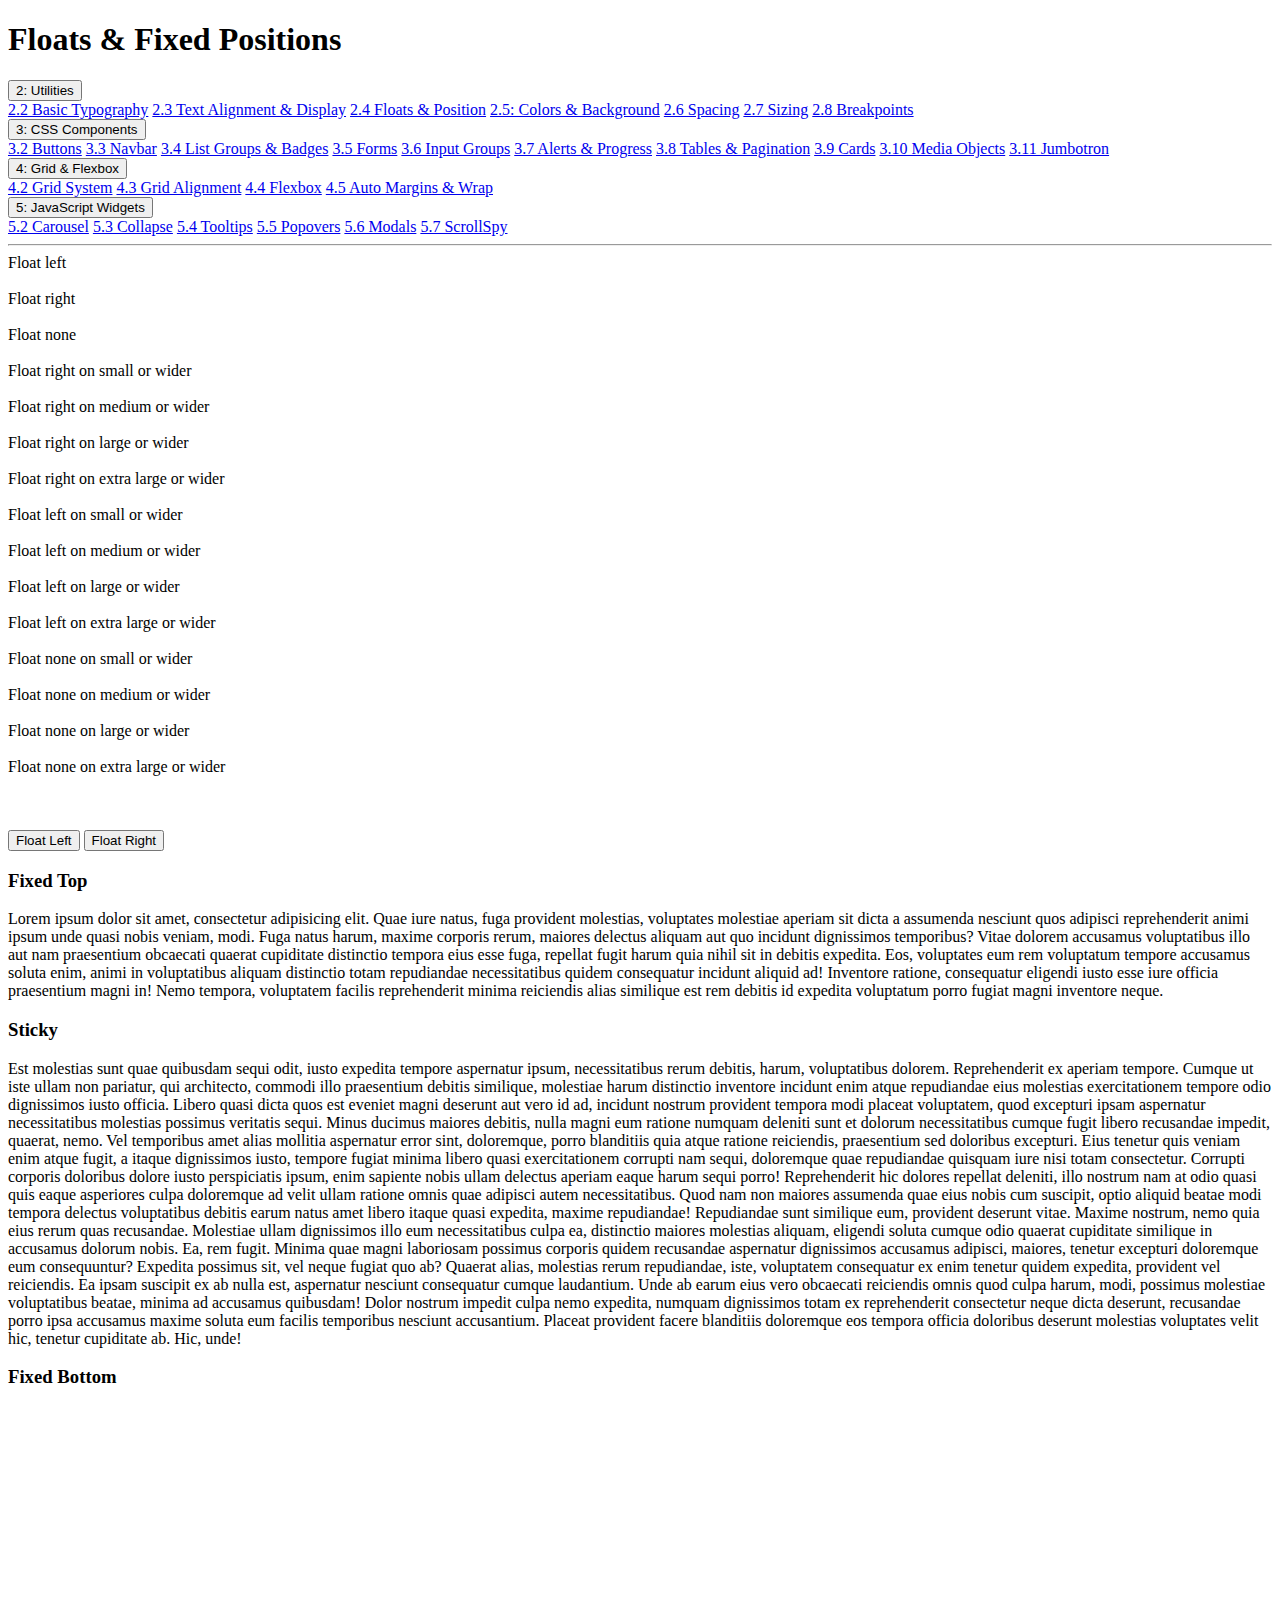
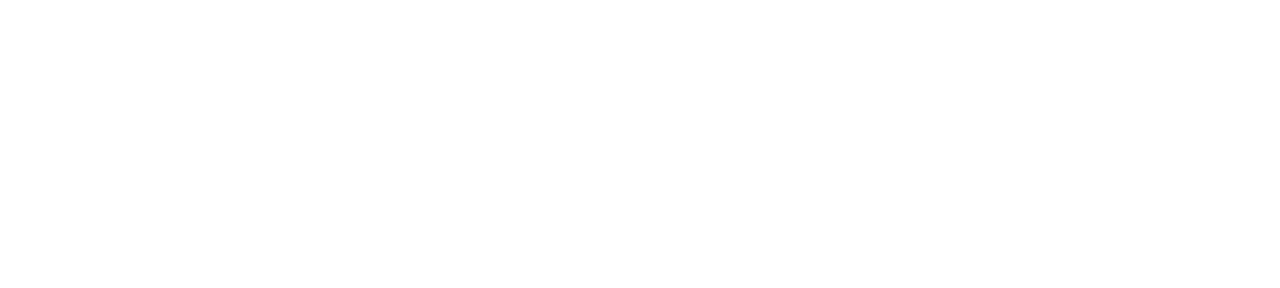
<file: bootstrap_sandbox_final/2_4_floats_position.html>
<!DOCTYPE html>
<html lang="en">

<head>
    <meta charset="UTF-8">
    <meta name="viewport" content="width=device-width, initial-scale=1.0">
    <meta http-equiv="X-UA-Compatible" content="ie=edge">
    <link rel="stylesheet" href="https://stackpath.bootstrapcdn.com/bootstrap/4.1.1/css/bootstrap.min.css" integrity="sha384-WskhaSGFgHYWDcbwN70/dfYBj47jz9qbsMId/iRN3ewGhXQFZCSftd1LZCfmhktB"
        crossorigin="anonymous">

    <title>Bootstrap Sandbox</title>
</head>

<body>
    <header>
        <h1 class="display-3 text-center my-4">Floats & Fixed Positions</h1>
        <div class="container">
            <div class="row">
                <div class="col-md-3">
                    <div class="dropdown">
                        <button class="btn btn-primary btn-block dropdown-toggle" type="button" data-toggle="dropdown">
                            2: Utilities
                        </button>
                        <div class="dropdown-menu">
                            <a class="dropdown-item" href="2_2_basic_typography.html">2.2 Basic Typography</a>
                            <a class="dropdown-item" href="2_3_text_alignment_display.html">2.3 Text Alignment & Display</a>
                            <a class="dropdown-item" href="2_4_floats_position.html">2.4 Floats & Position</a>
                            <a class="dropdown-item" href="2_5_colors_background.html">2.5: Colors & Background</a>
                            <a class="dropdown-item" href="2_6_spacing.html">2.6 Spacing</a>
                            <a class="dropdown-item" href="2_7_sizing.html">2.7 Sizing</a>
                            <a class="dropdown-item" href="2_8_breakpoints.html">2.8 Breakpoints</a>
                        </div>
                    </div>
                </div>
                <div class="col-md-3">
                    <div class="dropdown">
                        <button class="btn btn-success btn-block dropdown-toggle" type="button" data-toggle="dropdown">
                            3: CSS Components
                        </button>
                        <div class="dropdown-menu">
                            <a class="dropdown-item" href="3_2_buttons.html">3.2 Buttons</a>
                            <a class="dropdown-item" href="3_3_navbar.html">3.3 Navbar</a>
                            <a class="dropdown-item" href="3_4_list_groups_badges.html">3.4 List Groups & Badges</a>
                            <a class="dropdown-item" href="3_5_forms.html">3.5 Forms</a>
                            <a class="dropdown-item" href="3_6_input_groups.html">3.6 Input Groups</a>
                            <a class="dropdown-item" href="3_7_alerts_progress.html">3.7 Alerts & Progress</a>
                            <a class="dropdown-item" href="3_8_tables_pagination.html">3.8 Tables & Pagination</a>
                            <a class="dropdown-item" href="3_9_cards.html">3.9 Cards</a>
                            <a class="dropdown-item" href="3_10_media_object.html">3.10 Media Objects</a>
                            <a class="dropdown-item" href="3_11_jumbotron.html">3.11 Jumbotron</a>
                        </div>
                    </div>
                </div>
                <div class="col-md-3">
                    <div class="dropdown">
                        <button class="btn btn-warning btn-block dropdown-toggle" type="button" data-toggle="dropdown">
                            4: Grid & Flexbox
                        </button>
                        <div class="dropdown-menu">
                            <a class="dropdown-item" href="4_2_grid_system.html">4.2 Grid System</a>
                            <a class="dropdown-item" href="4_3_grid_alignment.html">4.3 Grid Alignment</a>
                            <a class="dropdown-item" href="4_4_flexbox.html">4.4 Flexbox</a>
                            <a class="dropdown-item" href="4_5_auto_margins_wrapping_order.html">4.5 Auto Margins & Wrap</a>
                        </div>
                    </div>
                </div>
                <div class="col-md-3">
                    <div class="dropdown">
                        <button class="btn btn-danger btn-block dropdown-toggle" type="button" data-toggle="dropdown">
                            5: JavaScript Widgets
                        </button>
                        <div class="dropdown-menu">
                            <a class="dropdown-item" href="5_2_carousel.html">5.2 Carousel</a>
                            <a class="dropdown-item" href="5_3_collapse.html">5.3 Collapse</a>
                            <a class="dropdown-item" href="5_4_tooltips.html">5.4 Tooltips</a>
                            <a class="dropdown-item" href="5_5_popovers.html">5.5 Popovers</a>
                            <a class="dropdown-item" href="5_6_modals.html">5.6 Modals</a>
                            <a class="dropdown-item" href="5_7_scrollspy.html">5.7 ScrollSpy</a>
                        </div>
                    </div>
                </div>
            </div>
        </div>
        <hr>
    </header>

    <div class="container">
        <!--##################START HERE###################-->

        <!-- FLOATS -->
        <div class="float-left">Float left</div>
        <br>
        <div class="float-right">Float right</div>
        <br>
        <div class="float-none">Float none</div>
        <br>

        <!-- RESPONSIVE FLOATS -->
        <div class="float-sm-right">Float right on small or wider</div>
        <br>
        <div class="float-md-right">Float right on medium or wider</div>
        <br>
        <div class="float-lg-right">Float right on large or wider</div>
        <br>
        <div class="float-xl-right">Float right on extra large or wider</div>
        <br>

        <div class="float-sm-left">Float left on small or wider</div>
        <br>
        <div class="float-md-left">Float left on medium or wider</div>
        <br>
        <div class="float-lg-left">Float left on large or wider</div>
        <br>
        <div class="float-xl-left">Float left on extra large or wider</div>
        <br>

        <div class="float-sm-none">Float none on small or wider</div>
        <br>
        <div class="float-md-none">Float none on medium or wider</div>
        <br>
        <div class="float-lg-none">Float none on large or wider</div>
        <br>
        <div class="float-xl-none">Float none on extra large or wider</div>
        <br>

        <br>
        <br>

        <!-- CLEARFIX -->
        <div class="bg-success clearfix">
            <button class="float-left">Float Left</button>
            <button class="float-right">Float Right</button>
        </div>

        <!-- FIXED TOP -->
        <h3 class="fixed-top">Fixed Top</h3>

        <p>Lorem ipsum dolor sit amet, consectetur adipisicing elit. Quae iure natus, fuga provident molestias, voluptates molestiae
            aperiam sit dicta a assumenda nesciunt quos adipisci reprehenderit animi ipsum unde quasi nobis veniam, modi.
            Fuga natus harum, maxime corporis rerum, maiores delectus aliquam aut quo incidunt dignissimos temporibus? Vitae
            dolorem accusamus voluptatibus illo aut nam praesentium obcaecati quaerat cupiditate distinctio tempora eius
            esse fuga, repellat fugit harum quia nihil sit in debitis expedita. Eos, voluptates eum rem voluptatum tempore
            accusamus soluta enim, animi in voluptatibus aliquam distinctio totam repudiandae necessitatibus quidem consequatur
            incidunt aliquid ad! Inventore ratione, consequatur eligendi iusto esse iure officia praesentium magni in! Nemo
            tempora, voluptatem facilis reprehenderit minima reiciendis alias similique est rem debitis id expedita voluptatum
            porro fugiat magni inventore neque. </p>

        <!-- FIXED STICKY -->
        <h3 class="sticky-top">Sticky</h3>

        <p>Est molestias sunt quae quibusdam sequi odit, iusto expedita tempore aspernatur ipsum, necessitatibus rerum debitis,
            harum, voluptatibus dolorem. Reprehenderit ex aperiam tempore. Cumque ut iste ullam non pariatur, qui architecto,
            commodi illo praesentium debitis similique, molestiae harum distinctio inventore incidunt enim atque repudiandae
            eius molestias exercitationem tempore odio dignissimos iusto officia. Libero quasi dicta quos est eveniet magni
            deserunt aut vero id ad, incidunt nostrum provident tempora modi placeat voluptatem, quod excepturi ipsam aspernatur
            necessitatibus molestias possimus veritatis sequi. Minus ducimus maiores debitis, nulla magni eum ratione numquam
            deleniti sunt et dolorum necessitatibus cumque fugit libero recusandae impedit, quaerat, nemo. Vel temporibus
            amet alias mollitia aspernatur error sint, doloremque, porro blanditiis quia atque ratione reiciendis, praesentium
            sed doloribus excepturi. Eius tenetur quis veniam enim atque fugit, a itaque dignissimos iusto, tempore fugiat
            minima libero quasi exercitationem corrupti nam sequi, doloremque quae repudiandae quisquam iure nisi totam consectetur.
            Corrupti corporis doloribus dolore iusto perspiciatis ipsum, enim sapiente nobis ullam delectus aperiam eaque
            harum sequi porro! Reprehenderit hic dolores repellat deleniti, illo nostrum nam at odio quasi quis eaque asperiores
            culpa doloremque ad velit ullam ratione omnis quae adipisci autem necessitatibus. Quod nam non maiores assumenda
            quae eius nobis cum suscipit, optio aliquid beatae modi tempora delectus voluptatibus debitis earum natus amet
            libero itaque quasi expedita, maxime repudiandae! Repudiandae sunt similique eum, provident deserunt vitae. Maxime
            nostrum, nemo quia eius rerum quas recusandae. Molestiae ullam dignissimos illo eum necessitatibus culpa ea,
            distinctio maiores molestias aliquam, eligendi soluta cumque odio quaerat cupiditate similique in accusamus dolorum
            nobis. Ea, rem fugit. Minima quae magni laboriosam possimus corporis quidem recusandae aspernatur dignissimos
            accusamus adipisci, maiores, tenetur excepturi doloremque eum consequuntur? Expedita possimus sit, vel neque
            fugiat quo ab? Quaerat alias, molestias rerum repudiandae, iste, voluptatem consequatur ex enim tenetur quidem
            expedita, provident vel reiciendis. Ea ipsam suscipit ex ab nulla est, aspernatur nesciunt consequatur cumque
            laudantium. Unde ab earum eius vero obcaecati reiciendis omnis quod culpa harum, modi, possimus molestiae voluptatibus
            beatae, minima ad accusamus quibusdam! Dolor nostrum impedit culpa nemo expedita, numquam dignissimos totam ex
            reprehenderit consectetur neque dicta deserunt, recusandae porro ipsa accusamus maxime soluta eum facilis temporibus
            nesciunt accusantium. Placeat provident facere blanditiis doloremque eos tempora officia doloribus deserunt molestias
            voluptates velit hic, tenetur cupiditate ab. Hic, unde!</p>

        <!-- FIXED BOTTOM -->
        <h3 class="fixed-bottom">Fixed Bottom</h3>

    </div>
    <!-- ./container -->
    <div style="margin-top:500px;"></div>

    <script src="https://code.jquery.com/jquery-3.3.1.slim.min.js" integrity="sha384-q8i/X+965DzO0rT7abK41JStQIAqVgRVzpbzo5smXKp4YfRvH+8abtTE1Pi6jizo"
        crossorigin="anonymous"></script>
    <script src="https://cdnjs.cloudflare.com/ajax/libs/popper.js/1.14.3/umd/popper.min.js" integrity="sha384-ZMP7rVo3mIykV+2+9J3UJ46jBk0WLaUAdn689aCwoqbBJiSnjAK/l8WvCWPIPm49"
        crossorigin="anonymous"></script>
    <script src="https://stackpath.bootstrapcdn.com/bootstrap/4.1.1/js/bootstrap.min.js" integrity="sha384-smHYKdLADwkXOn1EmN1qk/HfnUcbVRZyYmZ4qpPea6sjB/pTJ0euyQp0Mk8ck+5T"
        crossorigin="anonymous"></script>
</body>

</html>
</file>
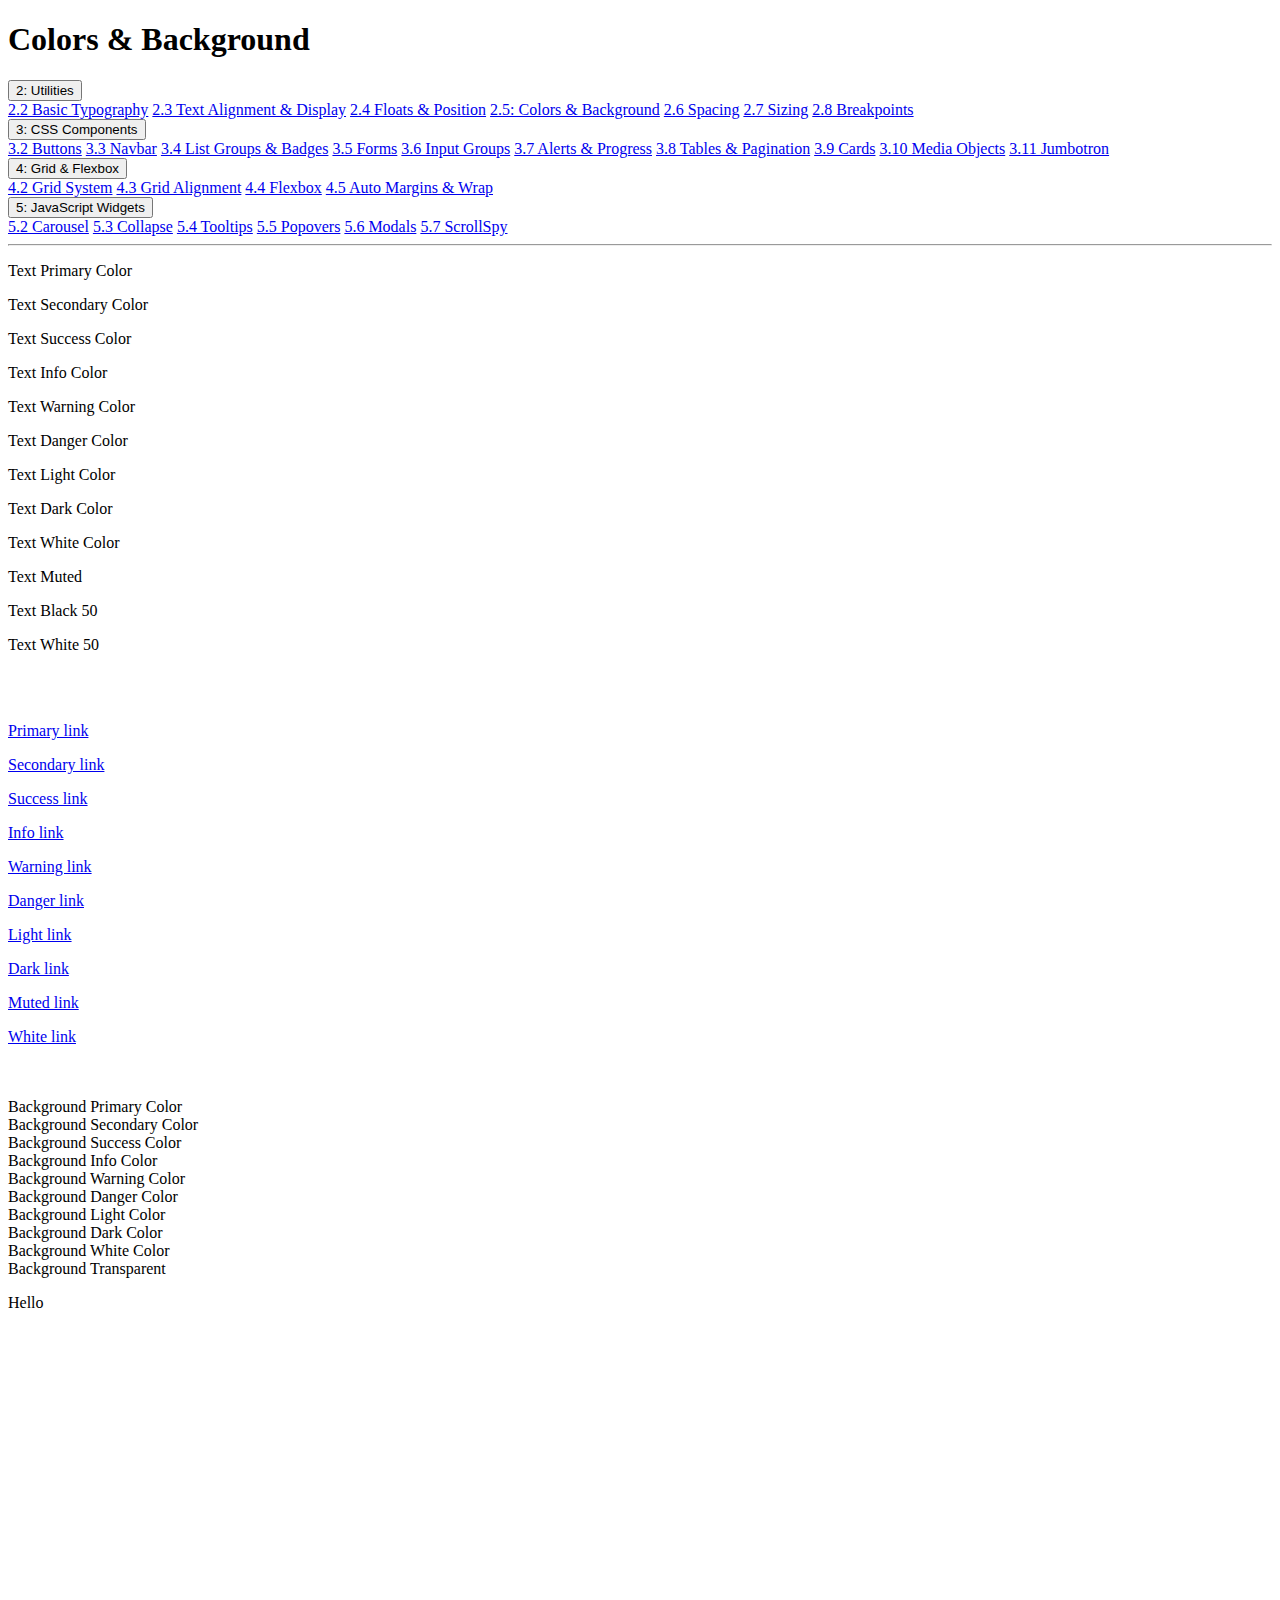
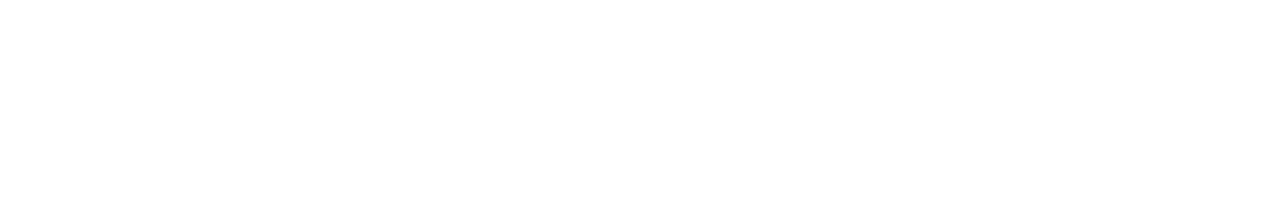
<file: bootstrap_sandbox_final/2_5_colors_background.html>
<!DOCTYPE html>
<html lang="en">

<head>
    <meta charset="UTF-8">
    <meta name="viewport" content="width=device-width, initial-scale=1.0">
    <meta http-equiv="X-UA-Compatible" content="ie=edge">
    <link rel="stylesheet" href="https://stackpath.bootstrapcdn.com/bootstrap/4.1.1/css/bootstrap.min.css" integrity="sha384-WskhaSGFgHYWDcbwN70/dfYBj47jz9qbsMId/iRN3ewGhXQFZCSftd1LZCfmhktB"
        crossorigin="anonymous">

    <title>Bootstrap Sandbox</title>
</head>

<body>
    <header>
        <h1 class="display-3 text-center my-4">Colors & Background</h1>
        <div class="container">
            <div class="row">
                <div class="col-md-3">
                    <div class="dropdown">
                        <button class="btn btn-primary btn-block dropdown-toggle" type="button" data-toggle="dropdown">
                            2: Utilities
                        </button>
                        <div class="dropdown-menu">
                            <a class="dropdown-item" href="2_2_basic_typography.html">2.2 Basic Typography</a>
                            <a class="dropdown-item" href="2_3_text_alignment_display.html">2.3 Text Alignment & Display</a>
                            <a class="dropdown-item" href="2_4_floats_position.html">2.4 Floats & Position</a>
                            <a class="dropdown-item" href="2_5_colors_background.html">2.5: Colors & Background</a>
                            <a class="dropdown-item" href="2_6_spacing.html">2.6 Spacing</a>
                            <a class="dropdown-item" href="2_7_sizing.html">2.7 Sizing</a>
                            <a class="dropdown-item" href="2_8_breakpoints.html">2.8 Breakpoints</a>
                        </div>
                    </div>
                </div>
                <div class="col-md-3">
                    <div class="dropdown">
                        <button class="btn btn-success btn-block dropdown-toggle" type="button" data-toggle="dropdown">
                            3: CSS Components
                        </button>
                        <div class="dropdown-menu">
                            <a class="dropdown-item" href="3_2_buttons.html">3.2 Buttons</a>
                            <a class="dropdown-item" href="3_3_navbar.html">3.3 Navbar</a>
                            <a class="dropdown-item" href="3_4_list_groups_badges.html">3.4 List Groups & Badges</a>
                            <a class="dropdown-item" href="3_5_forms.html">3.5 Forms</a>
                            <a class="dropdown-item" href="3_6_input_groups.html">3.6 Input Groups</a>
                            <a class="dropdown-item" href="3_7_alerts_progress.html">3.7 Alerts & Progress</a>
                            <a class="dropdown-item" href="3_8_tables_pagination.html">3.8 Tables & Pagination</a>
                            <a class="dropdown-item" href="3_9_cards.html">3.9 Cards</a>
                            <a class="dropdown-item" href="3_10_media_object.html">3.10 Media Objects</a>
                            <a class="dropdown-item" href="3_11_jumbotron.html">3.11 Jumbotron</a>
                        </div>
                    </div>
                </div>
                <div class="col-md-3">
                    <div class="dropdown">
                        <button class="btn btn-warning btn-block dropdown-toggle" type="button" data-toggle="dropdown">
                            4: Grid & Flexbox
                        </button>
                        <div class="dropdown-menu">
                            <a class="dropdown-item" href="4_2_grid_system.html">4.2 Grid System</a>
                            <a class="dropdown-item" href="4_3_grid_alignment.html">4.3 Grid Alignment</a>
                            <a class="dropdown-item" href="4_4_flexbox.html">4.4 Flexbox</a>
                            <a class="dropdown-item" href="4_5_auto_margins_wrapping_order.html">4.5 Auto Margins & Wrap</a>
                        </div>
                    </div>
                </div>
                <div class="col-md-3">
                    <div class="dropdown">
                        <button class="btn btn-danger btn-block dropdown-toggle" type="button" data-toggle="dropdown">
                            5: JavaScript Widgets
                        </button>
                        <div class="dropdown-menu">
                            <a class="dropdown-item" href="5_2_carousel.html">5.2 Carousel</a>
                            <a class="dropdown-item" href="5_3_collapse.html">5.3 Collapse</a>
                            <a class="dropdown-item" href="5_4_tooltips.html">5.4 Tooltips</a>
                            <a class="dropdown-item" href="5_5_popovers.html">5.5 Popovers</a>
                            <a class="dropdown-item" href="5_6_modals.html">5.6 Modals</a>
                            <a class="dropdown-item" href="5_7_scrollspy.html">5.7 ScrollSpy</a>
                        </div>
                    </div>
                </div>
            </div>
        </div>
        <hr>
    </header>

    <div class="container">
        <!--###################START HERE####################-->

        <!-- TEXT COLORS -->
        <p class="text-primary">Text Primary Color</p>
        <p class="text-secondary">Text Secondary Color</p>
        <p class="text-success">Text Success Color</p>
        <p class="text-info">Text Info Color</p>
        <p class="text-warning">Text Warning Color</p>
        <p class="text-danger">Text Danger Color</p>
        <p class="text-light">Text Light Color</p>
        <p class="text-dark">Text Dark Color</p>
        <p class="text-white">Text White Color</p>
        <p class="text-muted">Text Muted</p>
        <p class="text-black-50">Text Black 50</p>
        <p class="text-white">Text White 50</p>

        <br>
        <br>

        <!-- LINK COLORS -->
        <p>
            <a href="#" class="text-primary">Primary link</a>
        </p>
        <p>
            <a href="#" class="text-secondary">Secondary link</a>
        </p>
        <p>
            <a href="#" class="text-success">Success link</a>
        </p>
        <p>
            <a href="#" class="text-info">Info link</a>
        </p>
        <p>
            <a href="#" class="text-warning">Warning link</a>
        </p>
        <p>
            <a href="#" class="text-danger">Danger link</a>
        </p>
        <p>
            <a href="#" class="text-light">Light link</a>
        </p>
        <p>
            <a href="#" class="text-dark">Dark link</a>
        </p>
        <p>
            <a href="#" class="text-muted">Muted link</a>
        </p>
        <p>
            <a href="#" class="text-white">White link</a>
        </p>

        <br>
        <br>

        <!-- BACKGROUND COLORS -->
        <div class="bg-primary text-white">Background Primary Color</div>
        <div class="bg-secondary">Background Secondary Color</div>
        <div class="bg-success">Background Success Color</div>
        <div class="bg-info">Background Info Color</div>
        <div class="bg-warning">Background Warning Color</div>
        <div class="bg-danger">Background Danger Color</div>
        <div class="bg-light">Background Light Color</div>
        <div class="bg-dark text-light">Background Dark Color</div>
        <div class="bg-white">Background White Color</div>
        <div class="bg-transparent">Background Transparent</div>

        <!-- INVISIBLE -->
        <p class="invisible">Hello</p>

    </div>
    <!-- ./container -->
    <div style="margin-top:500px;"></div>

    <script src="https://code.jquery.com/jquery-3.3.1.slim.min.js" integrity="sha384-q8i/X+965DzO0rT7abK41JStQIAqVgRVzpbzo5smXKp4YfRvH+8abtTE1Pi6jizo"
        crossorigin="anonymous"></script>
    <script src="https://cdnjs.cloudflare.com/ajax/libs/popper.js/1.14.3/umd/popper.min.js" integrity="sha384-ZMP7rVo3mIykV+2+9J3UJ46jBk0WLaUAdn689aCwoqbBJiSnjAK/l8WvCWPIPm49"
        crossorigin="anonymous"></script>
    <script src="https://stackpath.bootstrapcdn.com/bootstrap/4.1.1/js/bootstrap.min.js" integrity="sha384-smHYKdLADwkXOn1EmN1qk/HfnUcbVRZyYmZ4qpPea6sjB/pTJ0euyQp0Mk8ck+5T"
        crossorigin="anonymous"></script>
</body>

</html>
</file>
<file: loopLab/css/style.css>
body {
  background: #333;
  color: #fff;
}

.navbar {
  border-bottom: #008ed6 3px solid;
  opacity: 0.8;
}

#home-section {
  background: url(../img/home.jpg);
  background-repeat: no-repeat;
  background-size: cover;
  background-attachment: fixed;
  min-height: 700px;
}

#home-section .dark-overlay {
  position: absolute;
  top: 0;
  left: 0;
  width: 100%;
  min-height: 700px;
  background: rgba(0, 0, 0, 0.7);
}

#home-section .home-inner {
  padding-top: 150px;
}

#home-section .card-form {
  opacity: 0.8;
}

#explore-section .fas,
#share-section .fas {
  background: #333;
  color: #fff;
  padding: 5px;
  border-radius: 5px;
}

#create-section .fas {
  background: #fff;
  color: #008ed6;
  padding: 5px;
  border-radius: 5px;
}
</file>
